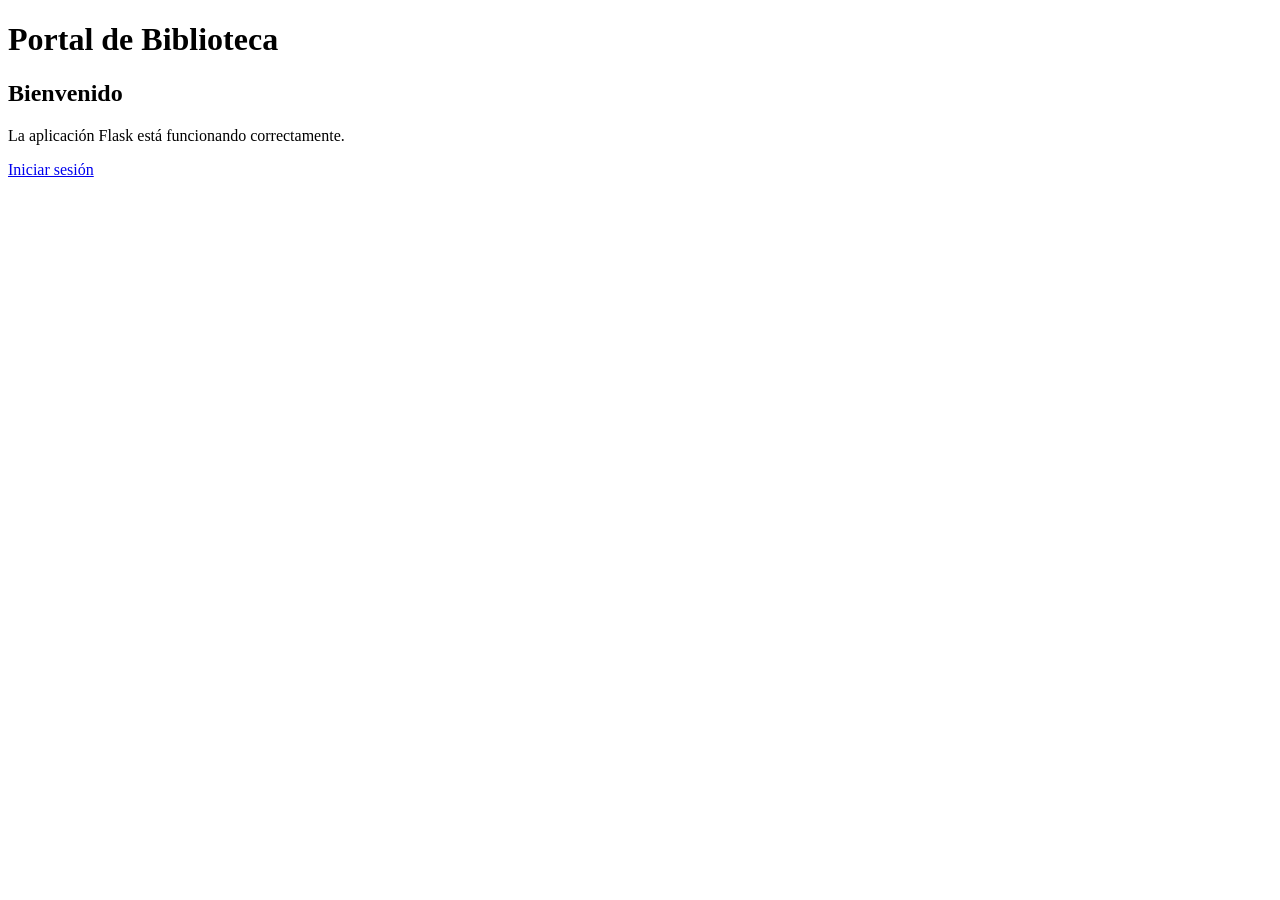
<file: templates/index.html>
<!DOCTYPE html>
<html lang="es">

<head>
    <meta charset="UTF-8">
    <title>Portal de Biblioteca</title>
</head>

<body>

    <h1>Portal de Biblioteca</h1>

    <h2>Bienvenido</h2>

    <p>La aplicación Flask está funcionando correctamente.</p>

    <a href="/login">Iniciar sesión</a>

</body>

</html>
</file>
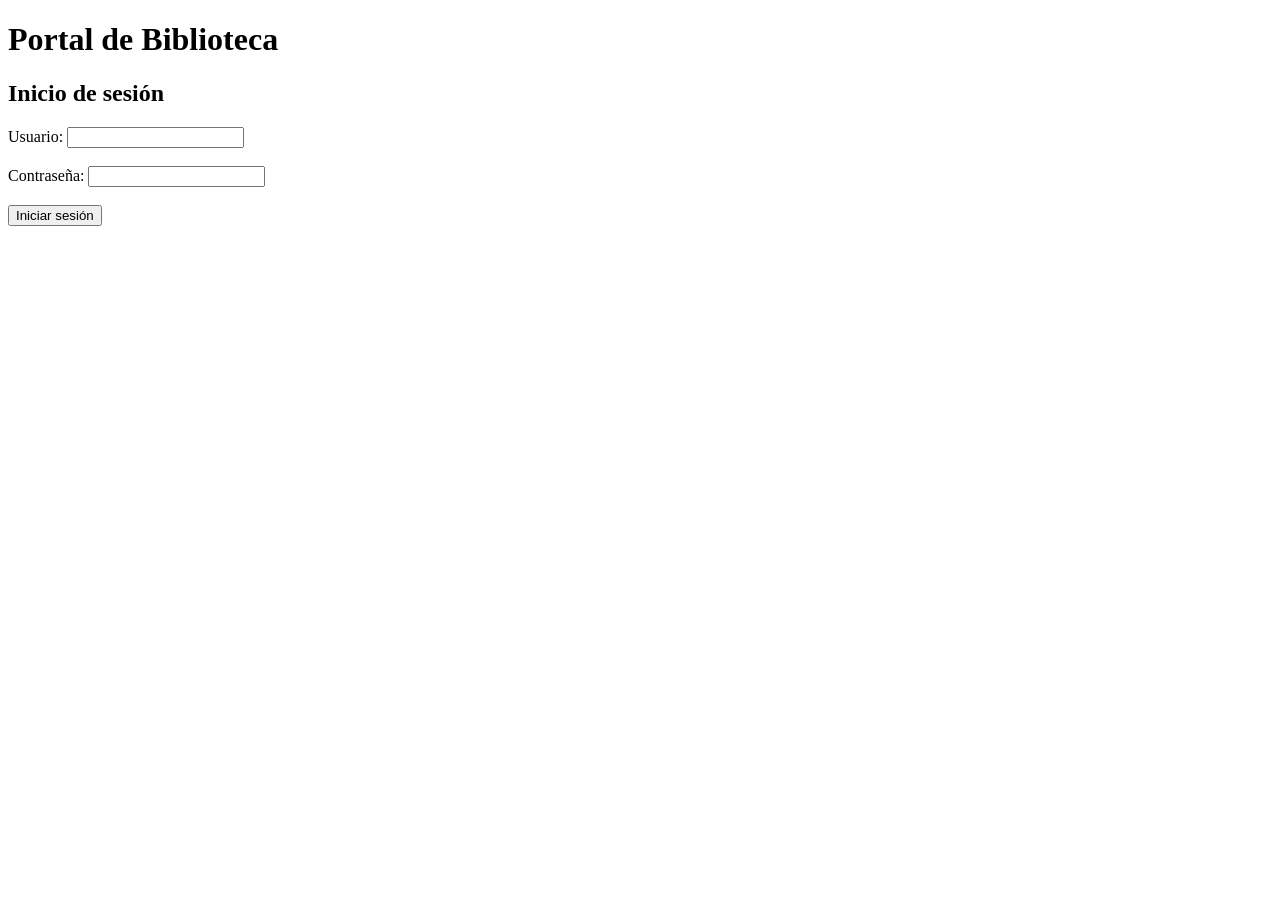
<file: templates/login.html>
<!DOCTYPE html>
<html lang="es">

<head>
    <meta charset="UTF-8">
    <title>Inicio de sesión</title>
</head>

<body>

    <h1>Portal de Biblioteca</h1>

    <h2>Inicio de sesión</h2>

    <form action="/login" method="POST">

        <label>Usuario:</label>
        <input type="text" name="usuario" required>

        <br><br>

        <label>Contraseña:</label>
        <input type="password" name="contraseña" required>

        <br><br>

        <button type="submit">Iniciar sesión</button>

    </form>

</body>

</html>
</file>
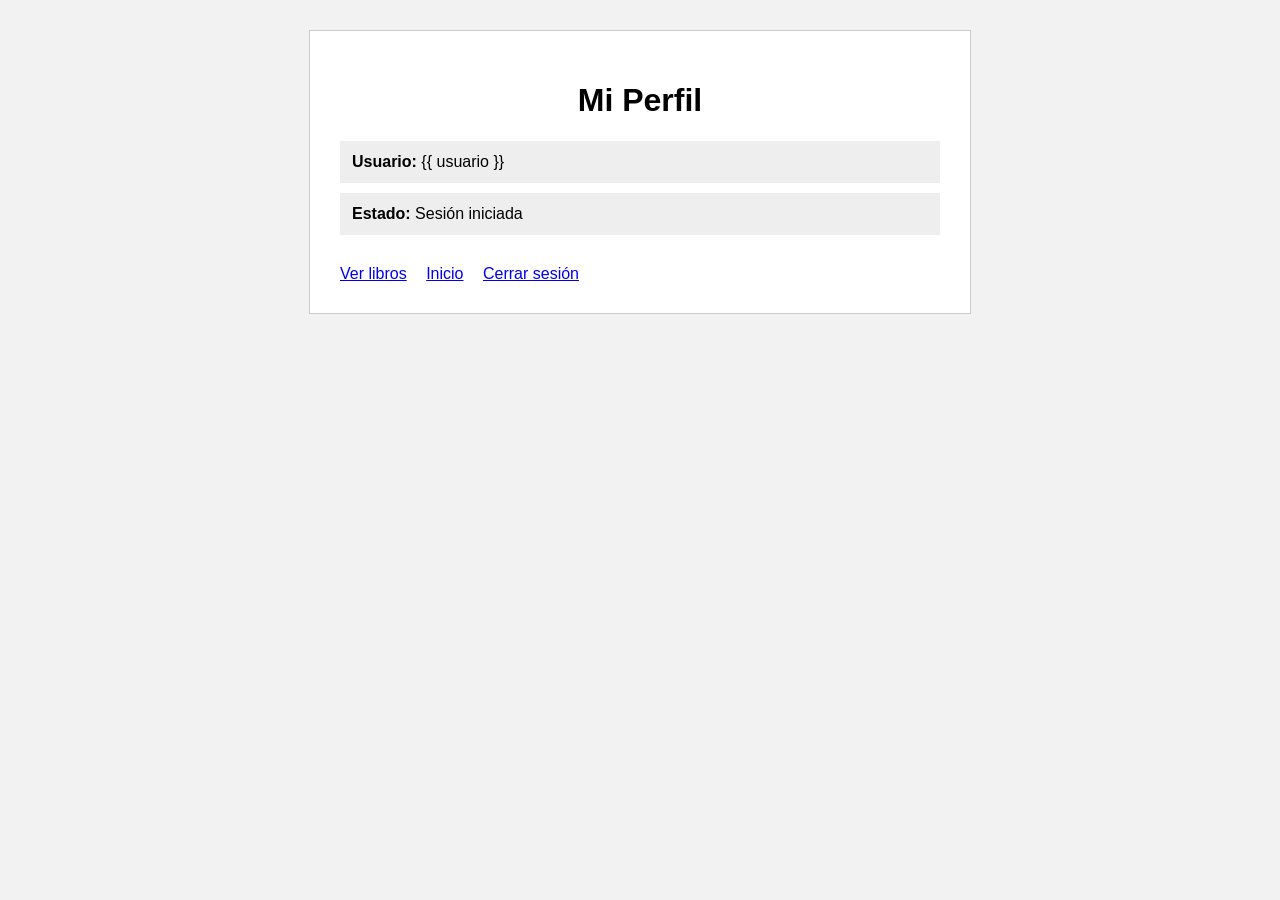
<file: templates/perfil.html>
<!DOCTYPE html>
<html lang="es">

<head>
    <meta charset="UTF-8">
    <title>Mi Perfil</title>

    <style>
        body {
            font-family: Arial, sans-serif;
            background-color: #f2f2f2;
            margin: 0;
            padding: 30px;
        }

        .contenedor {
            background-color: white;
            max-width: 600px;
            margin: auto;
            padding: 30px;
            border: 1px solid #ccc;
        }

        h1 {
            text-align: center;
        }

        .dato {
            padding: 12px;
            margin: 10px 0;
            background-color: #eeeeee;
        }

        a {
            display: inline-block;
            margin-top: 20px;
            margin-right: 15px;
        }
    </style>
</head>

<body>

    <div class="contenedor">

        <h1>Mi Perfil</h1>

        <div class="dato">
            <strong>Usuario:</strong>
            {{ usuario }}
        </div>

        <div class="dato">
            <strong>Estado:</strong>
            Sesión iniciada
        </div>

        <a href="/libros">Ver libros</a>

        <a href="/">Inicio</a>

        <a href="/logout">Cerrar sesión</a>

    </div>

</body>

</html>
</file>
